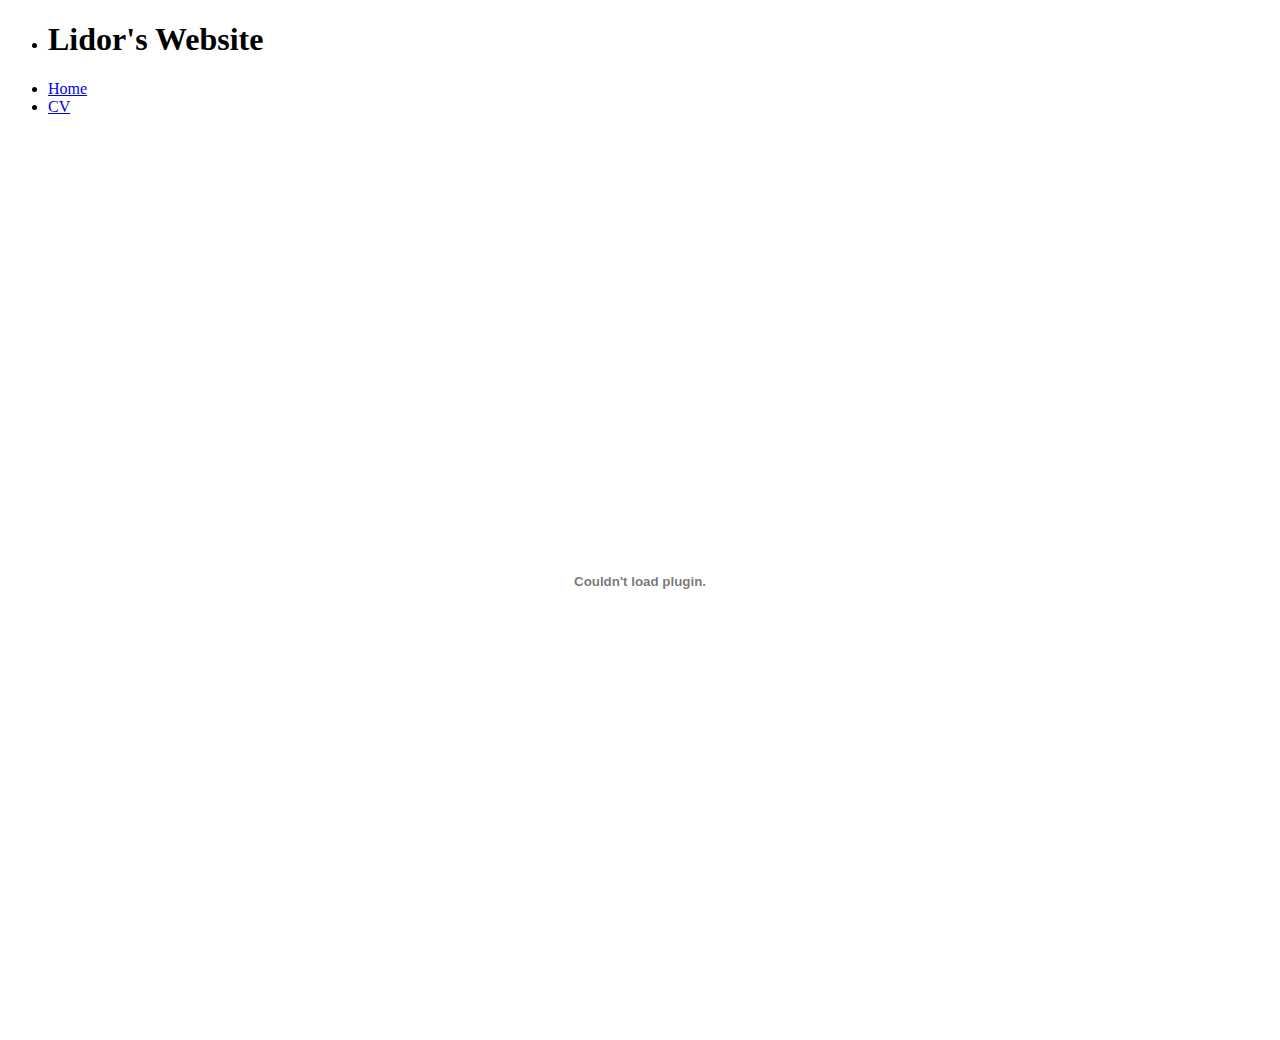
<file: cv.html>
<!DOCTYPE html>
<html lang="en">
<head>
    <meta charset="UTF-8">
    <meta http-equiv="X-UA-Compatible" content="IE=edge">
    <meta name="viewport" content="width=device-width, initial-scale=1.0">
    <title>My CV</title>
    <link href="https://cdn.jsdelivr.net/npm/bootstrap@5.3.0/dist/css/bootstrap.min.css" rel="stylesheet" integrity="sha384-9ndCyUaIbzAi2FUVXJi0CjmCapSmO7SnpJef0486qhLnuZ2cdeRhO02iuK6FUUVM" crossorigin="anonymous">
    <link rel="stylesheet" href="./style.css">
</head>
<body>
    <section>
        <div class="containerfluid">
            <header class="d-flex justify-content-left py-3">
              <ul class="nav nav-pills align-items-center">
                <li class="mx-4 pb-50px" aria-current="page"><h1 class="mb-0">Lidor's Website</h1></a></li>
                <li class="nav-item "><a href="./index.html" class="nav-link active " aria-current="page">Home</a></li>
                <li class="nav-item"><a href="./cv.html" class="nav-link active mx-2">CV</a></li>
              </ul>
            </header>
          </div>
    </section>
    <!-- CV -->
    <section>
        <div class="containerfluid" style="height: 100vh;">
            <embed
        src="./assets/files/Lidor Cohen - CV.pdf"
        type="application/pdf"
        frameBorder="0"
        scrolling="auto"
        height="100%"
        width="100%"
    ></embed>
        </div>

    </section>    
    <script src="https://cdn.jsdelivr.net/npm/bootstrap@5.3.0/dist/js/bootstrap.bundle.min.js" integrity="sha384-geWF76RCwLtnZ8qwWowPQNguL3RmwHVBC9FhGdlKrxdiJJigb/j/68SIy3Te4Bkz" crossorigin="anonymous"></script>
</body>
</html>
</file>
<file: style.css>
.background{
    background-size: cover;
    background-repeat: no-repeat;    
    height: 200;   
}

.hero{
    background-image: url(./assets/images/river.jpg);     
}

.about{
    background-image: url(./assets/images/about.jpg);
    padding-bottom: 5%;
    padding-top: 5%;
}

.aboutbox{
    background-color: #000;
    color: #fff;
    opacity: .8;
    border-radius: 2%;

}

.contactbox{
    background-color: #000;
    opacity: .8;
    border-radius: 10px;
    padding-top: 10px;
    padding-bottom: 10px;
    width: 100%;
}

p{
    color: white;
}

/* .lead{
    color: white;
}

article > *{
    color: white;
} */
</file>
